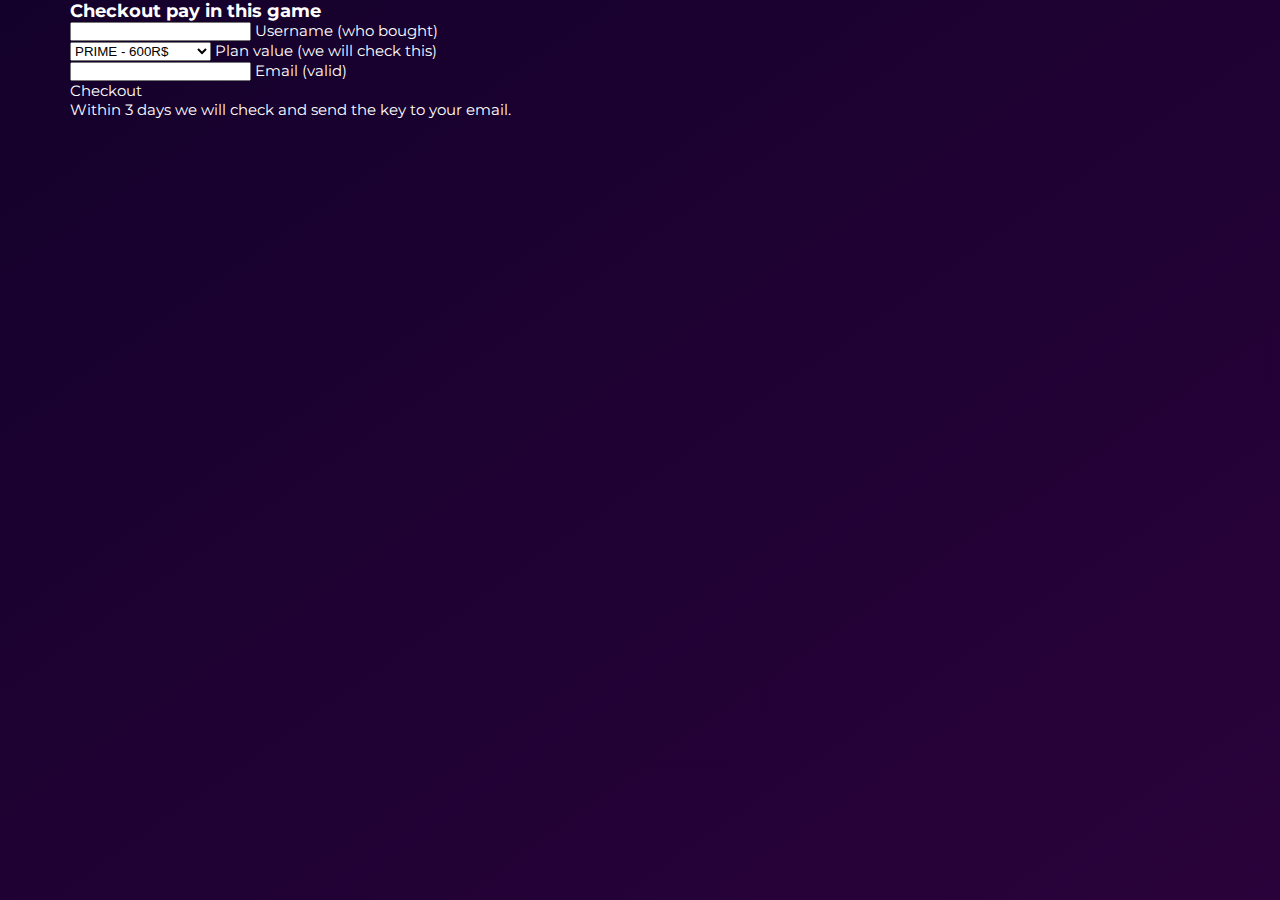
<file: docs/checkout/index.html>
<!DOCTYPE html>
<html lang="en">
<head>
    <meta charset="UTF-8">
    <title>baseplate - checkout</title>
    <link rel="shortcut icon" type="image/x-icon" href="img/favicon.ico">
    <link rel="stylesheet" href="https://fonts.googleapis.com/css?family=Montserrat">
    <link href="https://use.fontawesome.com/releases/v5.8.0/css/all.css" rel="stylesheet">
    
    <link rel="stylesheet" href="https://cdn.jsdelivr.net/npm/bootstrap@5.3.2/dist/css/bootstrap.min.css" integrity="sha384-T3c6CoIi6uLrA9TneNEoa7RxnatzjcDSCmG1MXxSR1GAsXEV/Dwwykc2MPK8M2HN" crossorigin="anonymous">
    <link rel="stylesheet" href="css/form.css">
    <link rel="stylesheet" href="css/style.css">
</head>

<body>
    <section class="vh-100 gradient-custom">
  <div class="container py-5 h-100">
    <div class="row justify-content-center align-items-center h-100">
      <div class="col-12 col-lg-9 col-xl-7">
        <div class="card shadow-2-strong card-registration" style="border-radius: 15px;">
          <div class="card-body p-4 p-md-5">
            <h3 class="mb-4 pb-2 pb-md-0 mb-md-5">Checkout
                <a class="btn btn-secondary" href="https://www.roblox.com/games/15154819182" target="_blank">pay in this game</a></h3>
            
            <form>
              <div class="row">
                <div class="col-md-6  mb-4">

                  <div class="form-outline">
                    
                    <input type="text" id="firstName" class="form-control form-control-lg" />
                    <label class="form-label" for="firstName">Username (who bought)</label>
                  </div>
                  

                </div>
                <div class="col-md-6 mb-4">

                    <div class="form-outline">
                  <select class="select form-control-lg">
                    <option value="1" disabled>Choose option</option>
                    <option value="2">PRIME - 600R$</option>
                    <option value="3">LIFETIME - 2000R$</option>
                    <option value="4" disabled>BETA - 5000R$</option>
                  </select>
                  <label class="form-label select-label">Plan value (we will check this)</label>
                    </div>
                </div>
              </div>

              <div class="row">
                <div class=" mb-4 pb-1">

                  <div class="form-outline">
                    <input type="email" id="emailAddress" class="form-control form-control-lg" />
                    <label class="form-label" for="emailAddress">Email (valid)</label>
                  </div>

                </div>
              </div>


              <div class=" pt-1">
                <a class="btn btn-primary btn-lg" type="button" href="https://cdn.baseplate.win">Checkout</a>
                
              </div>
              <label class="form-label">Within 3 days we will check and send the key to your email.</label>

            </form>
          </div>
        </div>
      </div>
    </div>
  </div>
</section>
<script type="text/javascript" src="js/mdb.min.js"></script>
</body>
</html>
</file>
<file: docs/checkout/css/form.css>
.gradient-custom {
/* fallback for old browsers */
background: #230845;

/* Chrome 10-25, Safari 5.1-6 */
background: -webkit-linear-gradient(to bottom right, rgba(20, 1, 43, 1), rgba(42, 2, 59, 1));

/* W3C, IE 10+/ Edge, Firefox 16+, Chrome 26+, Opera 12+, Safari 7+ */
background: linear-gradient(to bottom right, rgba(20, 1, 43, 1), rgba(42, 2, 59, 1))
}

.card-registration .select-input.form-control[readonly]:not([disabled]) {
font-size: 1rem;
line-height: 2.15;
padding-left: .75em;
padding-right: .75em;
}
.card-registration .select-arrow {
top: 13px;
}
</file>
<file: docs/checkout/css/style.css>
/*----------- content ---------------

1. DEFAULT
2. PRELOADER
3. HEADER
4. HOME
5. ADVANTAGES
6. BUY

*/


/*===============
    1. DEFAULT
=================*/

@charset "UTF-8";

::-webkit-scrollbar {
    width: 5px;
    background-color: #292e38;
}

::-webkit-scrollbar-track {
    -webkit-box-shadow: inset 0 0 6px rgba(0, 0, 0, 0.1);
    background-color: #292e38;
    border-radius: 10px;
}

::-webkit-scrollbar-thumb {
    border-radius: 10px;
    background-color: #7b47f5;
}

*,
*::after,
*::before {
    margin: 0;
    padding: 0;
    box-sizing: border-box;
}

html {
    height: 100vh;
    width: 100%;
}

body {
    height: 100vh;
    font-family: 'Montserrat', sans-serif;
    font-size: 15px;
    font-weight: 400;
    color: white;
    background-color: #1c1824;
    overflow-x: hidden;
}

a {
    text-decoration: none;
    color: white;
    -webkit-transition: all 0.4s;
    -o-transition: all 0.4s;
    transition: all 0.4s;
}

section {
    height: 100%;
}

img {
    width: 100%;
}

span {
    color: #7b47f5;
}

.container {
    width: 1170px;
    padding-right: 15px;
    padding-left: 15px;
    margin: 0 auto;
}

/*=================
    2. PRELOADER
===================*/

/*===============
    3. HEADER
=================*/

#header {
    width: 100%;
    position: fixed;
    z-index: 1030;
}

.navbar {
    padding-top: 20px;
    text-transform: uppercase;
    display: flex;
    align-items: center;
}

.navbar-brand {
    font-size: 35px;
    font-weight: bold;
    letter-spacing: 8px;
    line-height: 1;
}

.navbar-brand a span,
.home-info span {
    font-size: 45px;
    display: inline-flex;
}

.navbar-nav {
    margin-left: auto;
    margin-top: 5px;
}

.navbar-nav a {
    margin-right: 30px;
}

.navbar-nav a:last-child {
    margin-right: 0px;
}

.navbar-nav a:hover {
    color: #7b47f5;
}


.sticky_navigation {
    background-color: #1c1824;
    height: 90px;
    -webkit-transition: all .4s ease-out;
    -o-transition: all .4s ease-out;
    transition: all .4s ease-out;
    -webkit-box-shadow: 0 3px 4.6px .3px rgba(0, 0, 0, 0.25);
    box-shadow: 0 3px 4.6px .3px rgba(0, 0, 0, 0.25)
}

/*===============
    4. HOME
=================*/

#home {
    z-index: 1030;
}

.bg-home {
    position: relative;
    background-image: url(../img/hero-bg.jpg);
    background-size: cover;
    background-repeat: no-repeat;
    background-position: center;
    background-attachment: fixed;
    height: 100%;
    width: 100%;
    z-index: 1;
}

.bg-home::after {
    content: '';
    position: absolute;
    height: 100%;
    width: 100%;
    background: url(../img/overlay.png);
    top: 0;
    left: 0;
    z-index: -1;
}

.bg-home::before {
    content: '';
    position: absolute;
    width: 100%;
    height: 100%;
    background-image: linear-gradient(to top, rgba(98, 0, 255, .8), rgba(0, 0, 0, .1));
    top: 0;
    left: 0;
    z-index: -1;
}

.bg-inner {
    width: 100%;
    height: 100%;
    background: rgba(0, 0, 0, .7);
}

.home-content {
    display: flex;
    align-items: center;
    justify-content: space-between;
    height: 100%;
    font-size: 20px;
    text-transform: uppercase;
}


.home-content .container {
    display: flex;
    align-items: center;
    justify-content: space-between;
}

.home-info {
    text-align: left;
    width: 50%;
}

.home-info h1 {
    font-size: 45px;
    letter-spacing: 7px;
}

.home-info h1 span::before {
    content: '[BYPASS BYFRON]';
    position: absolute;
    font-size: 10px;
    letter-spacing: 6px;
    line-height: 0px;
    color: #fff;
}

.home-info p {
    letter-spacing: 1.4px;
    margin-bottom: 40px;
    margin-top: 40px;
    text-transform: none;
}

.home-img {
    max-width: 70%;
}

.buy-btn {
    display: flex;
}

.brk-btn {
    border: 1px solid #7b47f5;
    color: #fff;
    font-size: 17px;
    text-align: center;
    display: block;
    text-decoration: none;
    border-radius: 24px;
    background-color: #7b47f5;
    line-height: 48px;
    min-width: 170px;
    width: max-content;
    padding: 0 15px;
    transition: .35s;
    margin-right: 30px;
    box-shadow: 0 0 70px 0px rgba(98, 0, 255, .7);
}

.brk-btn:hover {
    background-color: #7b47f5;
    color: #fff;
}


.scroll__down {
    position: absolute;
    left: 50%;
    margin-left: -12.5px;
    width: 25px;
    height: 40px;
    bottom: 35px;
    z-index: 2
}

.home-content .scroll__down svg {
    width: 25px;
    height: 40px
}

.scroll__down a {
    position: absolute;
    top: 0;
    left: 50%;
    width: 20px;
    height: 20px;
    margin-left: -12px;
    border-left: 2px solid #7b47f5;
    border-bottom: 2px solid #7b47f5;
    -webkit-transform: rotate(-45deg);
    transform: rotate(-45deg);
    -webkit-animation: sdb05 1.5s infinite;
    animation: sdb05 1.5s infinite;
    box-sizing: border-box;
}

/*==================
    5. ADVANTAGES
====================*/

#advantages {
    z-index: 1030;
}

.bg-advantages {
    position: relative;
    background-image: url(/img/bg-advantages.jpg);
    background-size: cover;
    background-repeat: no-repeat;
    background-position: center;
    background-attachment: fixed;
    height: 100%;
    width: 100%;
    z-index: 1;
}

.bg-advantages::before {
    content: '';
    position: absolute;
    width: 100%;
    height: 100%;
    background-image: linear-gradient(to top, rgba(98, 0, 255, .5), rgba(98, 0, 255, .5));
    top: 0;
    left: 0;
    z-index: -1;
}

.bg-inner {
    width: 100%;
    height: 100%;
    background: rgba(0, 0, 0, .7);
}

.advantages-content {
    padding-top: 150px;
}

.advantages-items {
    width: 100%;
    display: flex;
    justify-content: space-between;
    flex-wrap: wrap;
}

.advantages-item {
    box-shadow: 0 0 30px 0px rgba(98, 0, 255, .2);
    width: 32.33333%;
    padding: 15px;
    background-color: rgba(98, 0, 255, .4);
    /*    background-color: rgba(0,0,0,.4);*/
    border-radius: 10px;
    /*    border: 1px solid #7b47f5;*/
    border-bottom: 3px solid #7b47f5;
    height: auto;
    text-align: center;
    margin-right: 10px;
    margin-bottom: 20px;

    /*    background-color: #7b47f5;*/
}

.advantages-item:last-child {
    margin-right: 0;
    margin-bottom: 0;
}

.advantages-item:nth-child(2) {
    margin-right: 10;
}

.advantages-item:nth-child(6),
.advantages-item:nth-child(3) {
    margin-right: 0;
}

.advantages-item:nth-child(5),
.advantages-item:nth-child(4) {
    margin-bottom: 0;
}

.advantages-item h1 {
    text-transform: uppercase;
    margin-bottom: 20px;
}

.advantages-item .icon {
    width: 5rem;
    height: 5rem;
    border-radius: 50%;
    background-color: #7b47f5;
    display: inline-flex;
    align-items: center;
    justify-content: center;
    text-align: center;
    margin-bottom: 20px;
    box-shadow: 0 0 30px 0px rgba(98, 0, 255, .9);
    /*    box-shadow: 0 0 30px 0px rgba(0, 0, 0, .3);*/
}

.advantages-item svg {
    font-size: 40px;
}

.advantages-item p {
    text-align: left;
}

.content-title {
    text-align: center;
}

.content-title h1 {
    text-transform: uppercase;
    font-size: 30px;
    color: #fff;
    margin-bottom: 20px
}

.line {
    height: 5px;
    width: 100px;
    display: inline-block;
    border-radius: 10px;
    background: #7b47f5;
    margin-bottom: 40px;
}

/*==============
    6. BUY
================*/


#buy {
    z-index: 1030;
}

.bg-buy {
    position: relative;
    background-image: url(../img/bg-advantages.jpg);
    background-size: cover;
    background-repeat: no-repeat;
    background-position: center;
    background-attachment: fixed;
    height: 100%;
    width: 100%;
    z-index: 1;
}

.bg-buy::before {
    content: '';
    position: absolute;
    width: 100%;
    height: 100%;
    background-image: linear-gradient(to top, rgba(98, 0, 255, .8), rgba(98, 0, 255, .5));
    top: 0;
    left: 0;
    z-index: -1;
}

.buy-content {
    padding-top: 150px;
}

.buy-img {
    text-align: center;
    width: 20%;
    position: relative;
    bottom: 0;
    right: 0;
}

.buy-items {
    width: 100%;
    display: flex;
    flex-wrap: wrap;
    justify-content: space-between;
}

.buy-item {
    display: flex;
    flex-direction: column;
    justify-content: space-between;
    width: 32%;
    min-height: 400px;
    padding: 15px 25px 15px 25px;
    border-radius: 10px;
    border: 1px solid #7b47f5;
    background-image: linear-gradient(to top, rgba(98, 0, 255, .6), rgba(106, 0, 255, .3));
    margin-right: 10px;
    /*box-shadow: 0 0 70px 0px rgba(253, 126, 20, .5);*/
}

.buy-item:last-child {
    margin-right: 0;
}

.buy-item h1 {
    text-align: center;
    text-transform: uppercase;
    font-size: 30px;
    margin-bottom: 20px;
}

.buy-item .list-func p {
    margin-bottom: 10px;
}

.list-func svg {
    margin-right: 5px;
}

.buy-item .list-func p:last-child,
.buy-item .list-func span:last-child {
    margin-bottom: 0;
}

.buy-item h3 {
    text-align: center;
    font-size: 26px;
    margin-top: 20px;
    margin-bottom: 20px;
}

.buy-item .btn--buy {
    text-align: center;
}

.buy-item .btn--buy a {
    background-color: #7b47f5;
    padding: 10px 25px;
    display: block;
    color: #fff;
    border-radius: 25px;
    text-transform: uppercase;
    font-weight: 500;
    font-size: 20px;
    box-shadow: 0 0 70px 0px rgba(98, 0, 255, .5);
}

/*===============
    7. FOOTER
=================*/

#footer {
    position: relative;
    background-color: #0c0c0c;
    padding: 25px;
    z-index: 1030;
}

.footer-content {
    display: flex;
    align-items: center;
    justify-content: space-between;
}

.links a {
    font-size: 23px;
    padding: 20px;
}

.links a:last-child {
    padding-right: 0;
}

.links a:nth-child(1):hover {
    color: #4c75a3;
}

.links a:nth-child(2):hover {
    color: #3b5998;
}

.links a:nth-child(3):hover {
    color: #00acee;
}

.links a:nth-child(4):hover {
    color: #0088cc;
}

.links a:nth-child(5):hover {
    color: #f49c0f;
}


/*==================
    8. ANIMATION
====================*/

@-webkit-keyframes sdb05 {
    0% {
        -webkit-transform: rotate(-45deg) translate(0, 0);
        opacity: 0;
    }

    50% {
        opacity: 1;
    }

    100% {
        -webkit-transform: rotate(-45deg) translate(-20px, 20px);
        opacity: 0;
    }
}

@keyframes sdb05 {
    0% {
        transform: rotate(-45deg) translate(0, 0);
        opacity: 0;
    }

    50% {
        opacity: 1;
    }

    100% {
        transform: rotate(-45deg) translate(-20px, 20px);
        opacity: 0;
    }
}
</file>
